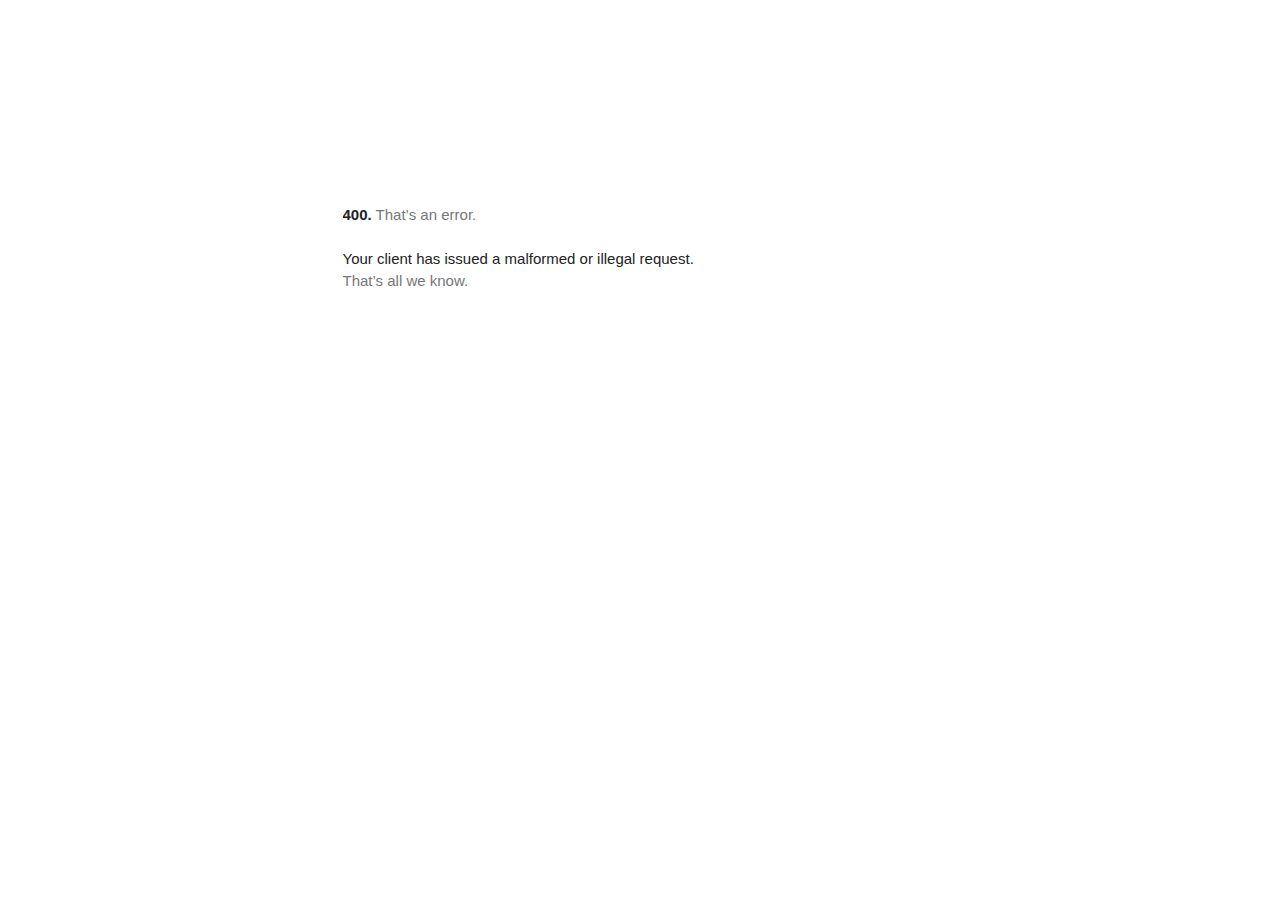
<file: ns.html>
<!DOCTYPE html>
<html lang=en>
  <meta charset=utf-8>
  <meta name=viewport content="initial-scale=1, minimum-scale=1, width=device-width">
  <title>Error 400 (Bad Request)!!1</title>
  <style>
    *{margin:0;padding:0}html,code{font:15px/22px arial,sans-serif}html{background:#fff;color:#222;padding:15px}body{margin:7% auto 0;max-width:390px;min-height:180px;padding:30px 0 15px}* > body{background:url(//www.google.com/images/errors/robot.png) 100% 5px no-repeat;padding-right:205px}p{margin:11px 0 22px;overflow:hidden}ins{color:#777;text-decoration:none}a img{border:0}@media screen and (max-width:772px){body{background:none;margin-top:0;max-width:none;padding-right:0}}#logo{background:url(//www.google.com/images/branding/googlelogo/1x/googlelogo_color_150x54dp.png) no-repeat;margin-left:-5px}@media only screen and (min-resolution:192dpi){#logo{background:url(//www.google.com/images/branding/googlelogo/2x/googlelogo_color_150x54dp.png) no-repeat 0% 0%/100% 100%;-moz-border-image:url(//www.google.com/images/branding/googlelogo/2x/googlelogo_color_150x54dp.png) 0}}@media only screen and (-webkit-min-device-pixel-ratio:2){#logo{background:url(//www.google.com/images/branding/googlelogo/2x/googlelogo_color_150x54dp.png) no-repeat;-webkit-background-size:100% 100%}}#logo{display:inline-block;height:54px;width:150px}
  </style>
  <a href=//www.google.com/><span id=logo aria-label=Google></span></a>
  <p><b>400.</b> <ins>That’s an error.</ins>
  <p>Your client has issued a malformed or illegal request.  <ins>That’s all we know.</ins>
</file>
